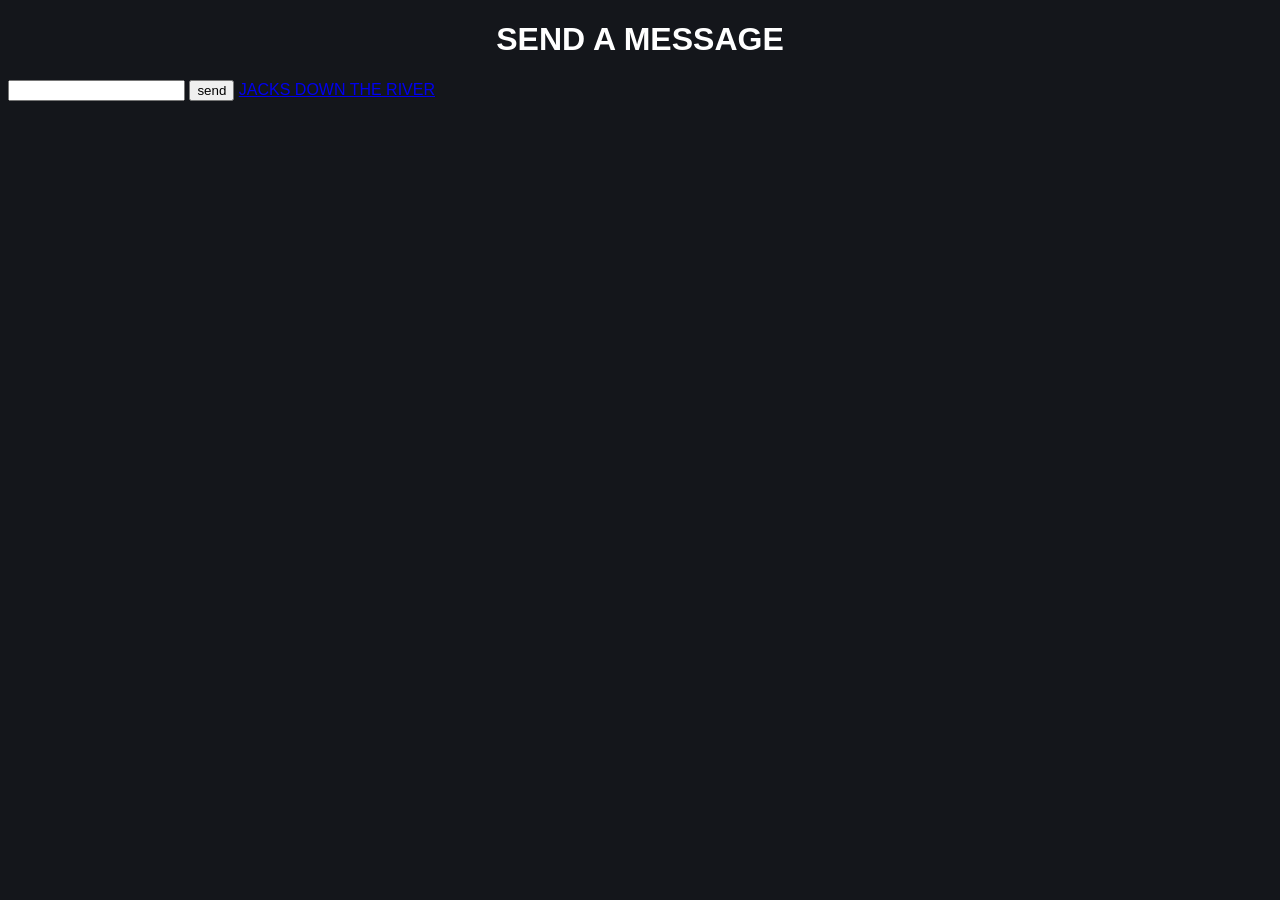
<file: static/index.html>
<!DOCTYPE html>
<html lang="en">
  <head>
    <meta charset="UTF-8">
    <meta name="viewport" content="width=device-width, initial-scale=1">
    <title></title>
    <link href="css/style.css" rel="stylesheet">
  </head>
  <body>
    <h1>SEND A MESSAGE</h1>
    <input type="text" id="Message">
    <button id="send">send</button>
    <a href="/jacks">JACKS DOWN THE RIVER</a>
    <script src="scripts/script.js"></script>
  </body>
</html>
</file>
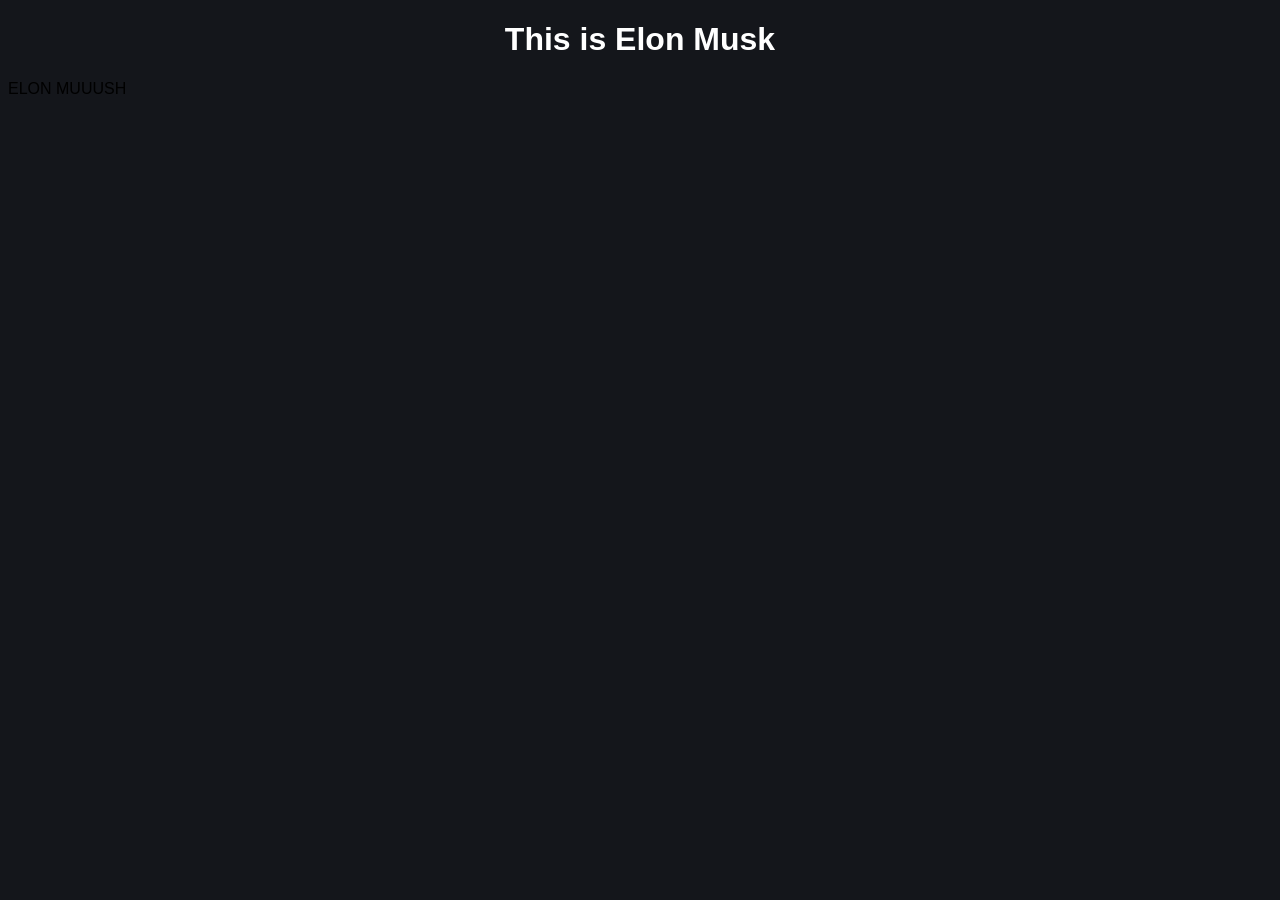
<file: static/file.html>
<!DOCTYPE html>
<html lang="en">
  <head>
    <meta charset="UTF-8">
    <meta name="viewport" content="width=device-width, initial-scale=1">
    <title></title>
    <link href="css/style.css" rel="stylesheet">
  </head>
  <body>
    <h1>This is Elon Musk</h1>
    <p>ELON MUUUSH</p>
  </body>
</html>
</file>
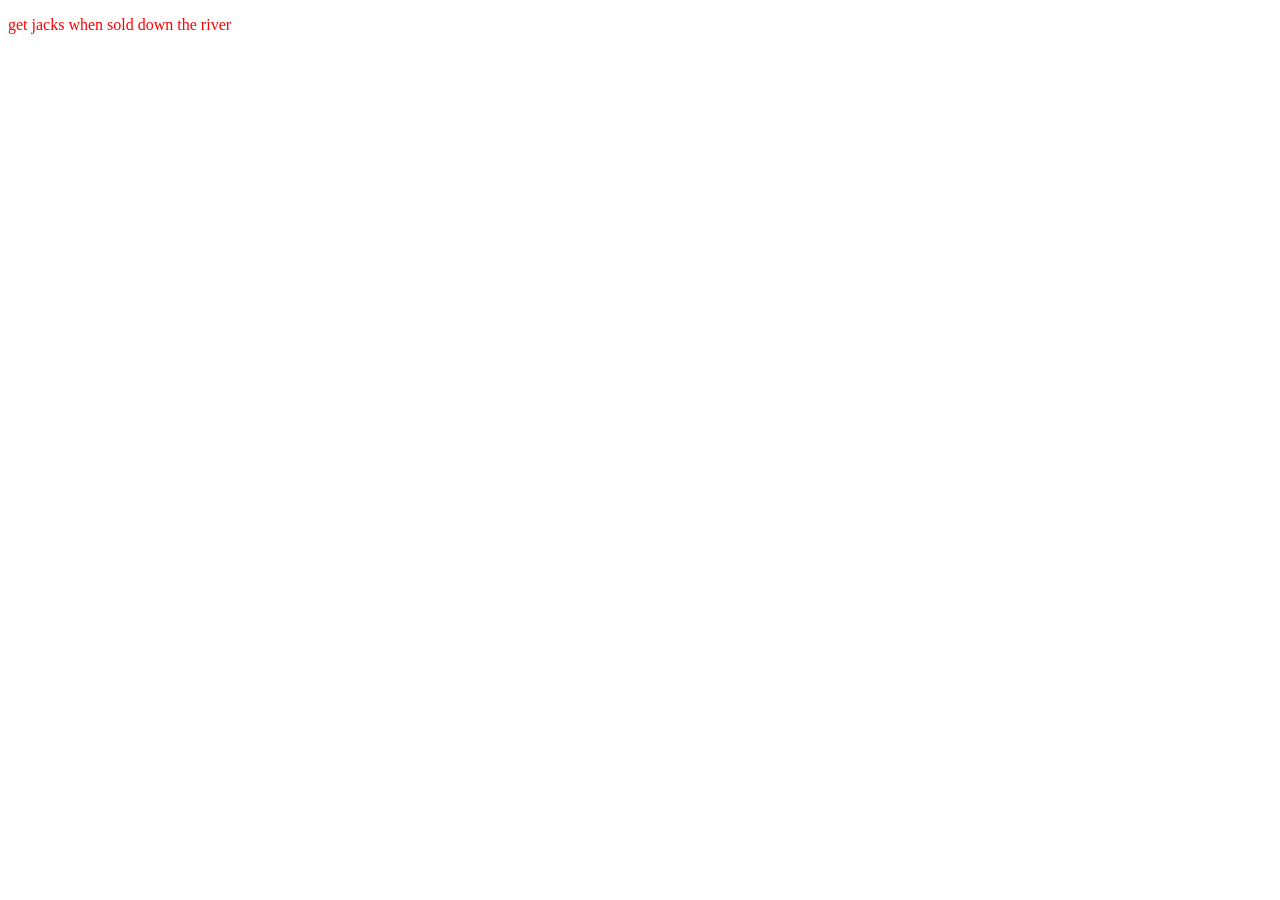
<file: static/jacks.html>
<!DOCTYPE html>
<html lang="en">
  <head>
    <meta charset="UTF-8">
    <meta name="viewport" content="width=device-width, initial-scale=1">
    <title></title>
    <link href="css/style2.css" rel="stylesheet">
  </head>
  <body>
      <p>get jacks when sold down the river</p> 
  </body>
</html>
</file>
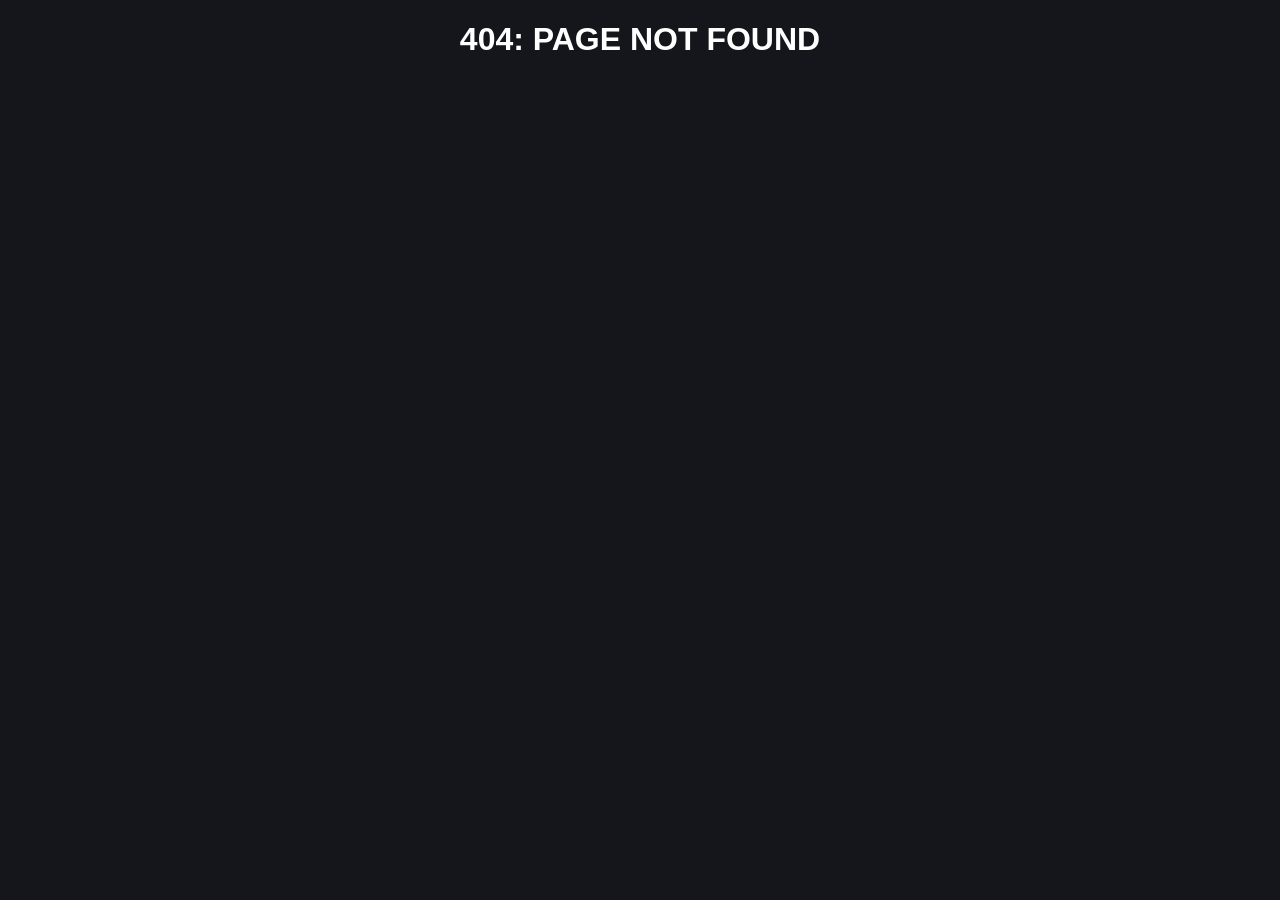
<file: static/n404.html>
<!DOCTYPE html>
<html lang="en">
  <head>
    <meta charset="UTF-8">
    <meta name="viewport" content="width=device-width, initial-scale=1">
    <title></title>
    <link href="css/style.css" rel="stylesheet">
  </head>
  <body>
    <h1>404: PAGE NOT FOUND</h1>
  </body>
</html>
</file>
<file: static/css/style.css>
body {
    background-color: #14161B;
    font-family: Arial, sans-serif;
}

h1 {
    color: white;
    text-align: center;
}
</file>
<file: static/css/style2.css>
p{
  color: red;
}
</file>
